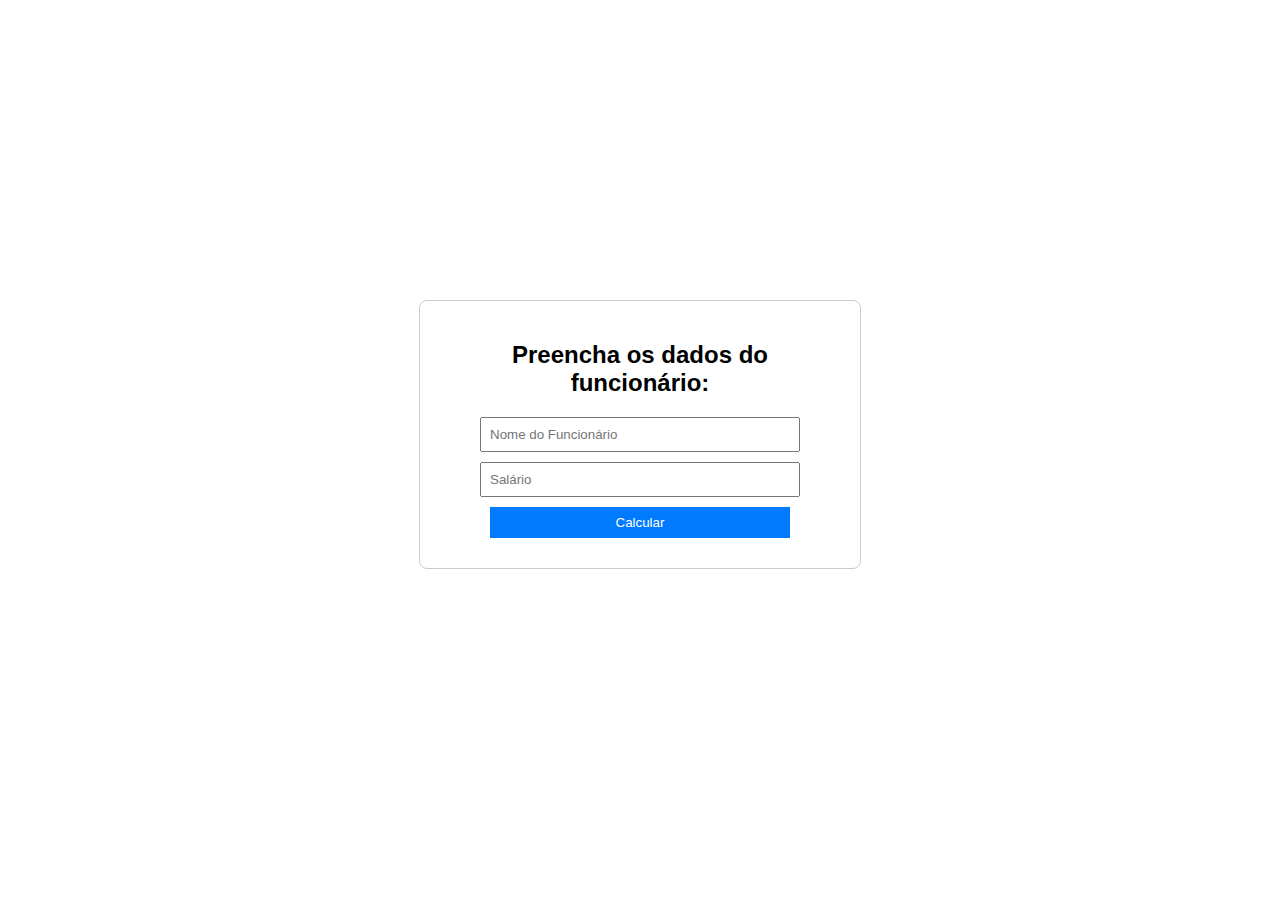
<file: Atv 13/Exercicio 3/index.html>
<!DOCTYPE html>
<html lang="pt-br">
<head>
    <meta charset="UTF-8">
    <meta name="viewport" content="width=device-width, initial-scale=1.0">
    <title>Desconto</title>
    <link rel="stylesheet" type="text/css" href="style.css">
</head>
<body>
    <div class="container">
        <h2>Preencha os dados do funcionário:</h2>
        <input type="text" id="nome" placeholder="Nome do Funcionário">
        <input type="number" id="salario" placeholder="Salário">
        <button onclick="calcularSalario()">Calcular</button>
        
        <div id="resultados" class="resultados"></div>
    </div>
    
    <script src="ex3.js"></script>
</body>
</html>
</file>
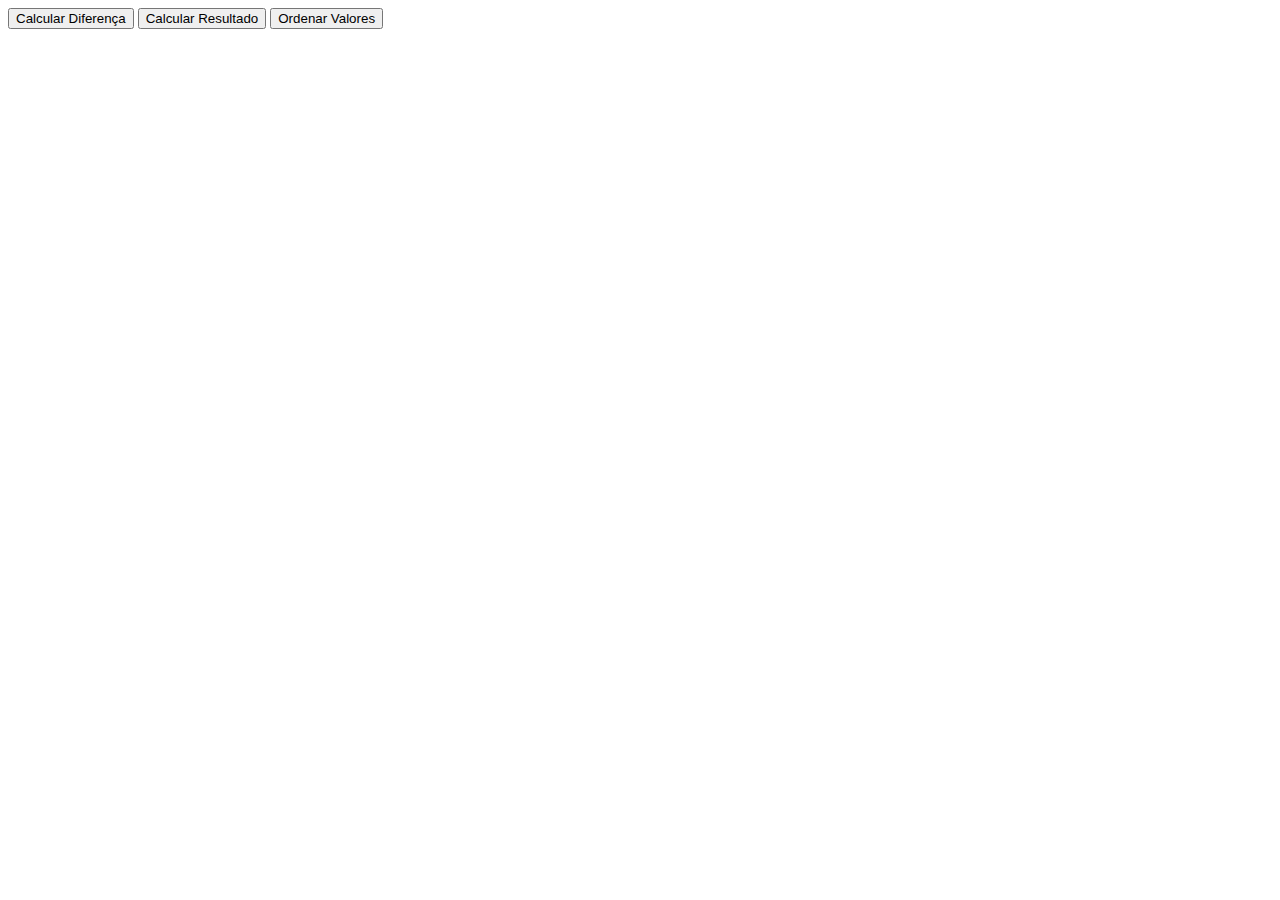
<file: Atv 13/Exercicio 1/indesx.html>
<!DOCTYPE html>
<html lang="en">
<head>
    <meta charset="UTF-8">
    <meta name="viewport" content="width=device-width, initial-scale=1.0">
    <title>Lista de exercicio</title>
</head>
<body>
    <button onclick="calcularDiferenca()">Calcular Diferença</button>
    <button onclick="calcularResultado()">Calcular Resultado</button>
    <button onclick="ordenarValores()">Ordenar Valores</button>

    <script src="ex.js"></script>
</body>
</html>
</file>
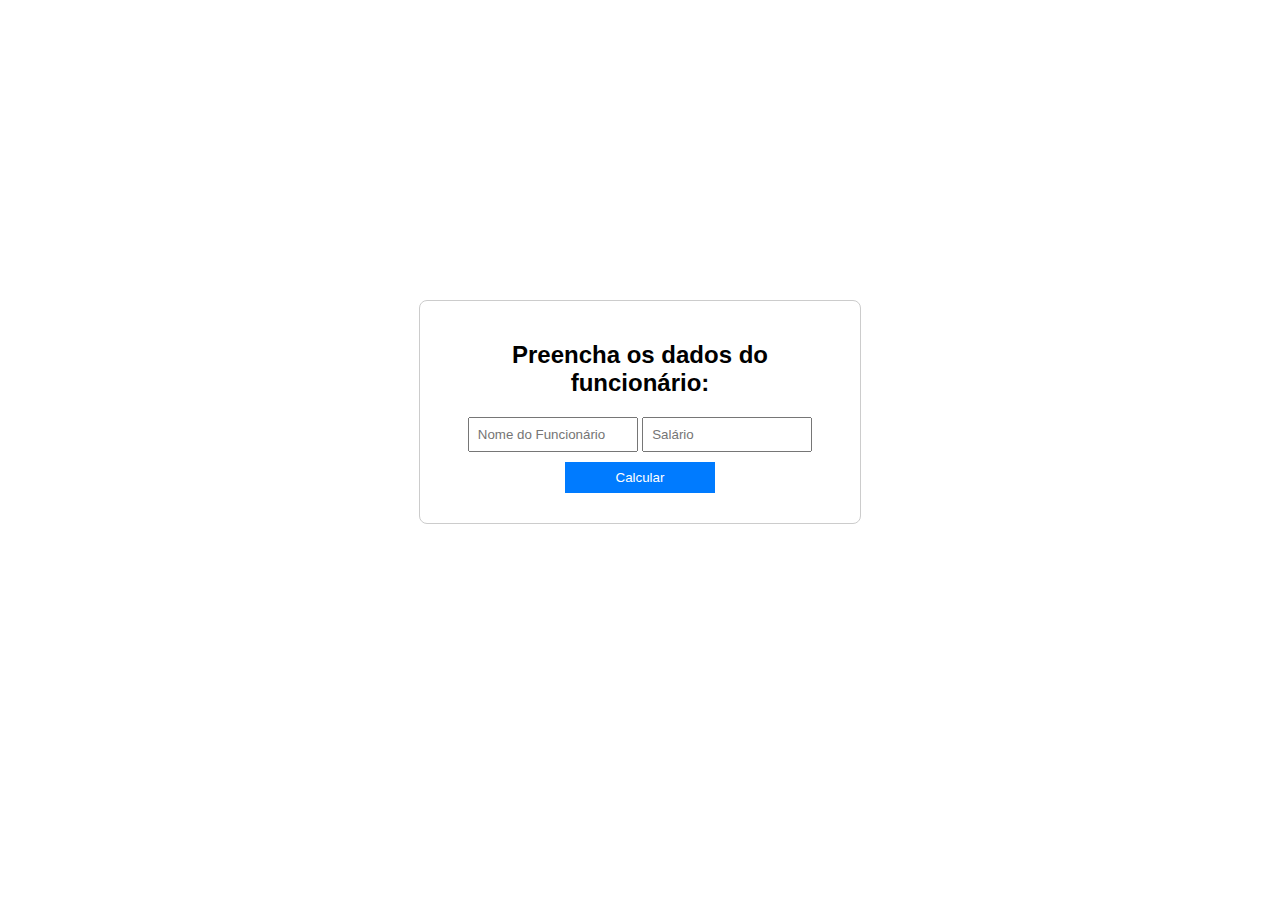
<file: Atv 13/Exercicio2/idex.html>
<!DOCTYPE html>
<html lang="pt-br">
<head>
    <meta charset="UTF-8">
    <meta name="viewport" content="width=device-width, initial-scale=1.0">
    <title>INSS</title>
    <link rel="stylesheet" type="text/css" href="style.css">
</head>
<body>
    <div class="container">
        <h2>Preencha os dados do funcionário:</h2>
        <input type="text" id="nome" placeholder="Nome do Funcionário">
        <input type="number" id="salario" placeholder="Salário">
        <button onclick="calcularSalario()">Calcular</button>
        
        <div id="resultado" class="resultado"></div>
    </div>
    
    <script src="ex2.js"></script>
</body>
</html>
</file>
<file: Atv 13/Exercicio 3/style.css>
body {
    font-family: Arial, sans-serif;
    text-align: center;
    margin: 100px;
    padding: 150px;
}

.container {
    max-width: 400px;
    margin: 50px auto;
    padding: 20px;
    border: 1px solid #ccc;
    border-radius: 8px;
}

input, button {
    margin-bottom: 10px;
    padding: 8px;
    width: calc(100% - 100px);
}

button {
    background-color: #007bff;
    color: #fff;
    border: none;
    cursor: pointer;
}

button:hover {
    background-color: #0056b3;
}
</file>
<file: Atv 13/Exercicio2/style.css>
body {
    font-family: Arial, sans-serif;
    text-align: center;
    margin: 100px;
    padding: 150px;
}

.container {
    max-width: 400px;
    margin: 50px auto;
    padding: 20px;
    border: 1px solid #ccc;
    border-radius: 8px;
}

input, button {
    margin-bottom: 10px;
    padding: 8px;
    width: calc(100% - 250px);
}

button {
    background-color: #007bff;
    color: #fff;
    border: none;
    cursor: pointer;
}

button:hover {
    background-color: #0056b3;
}
</file>
